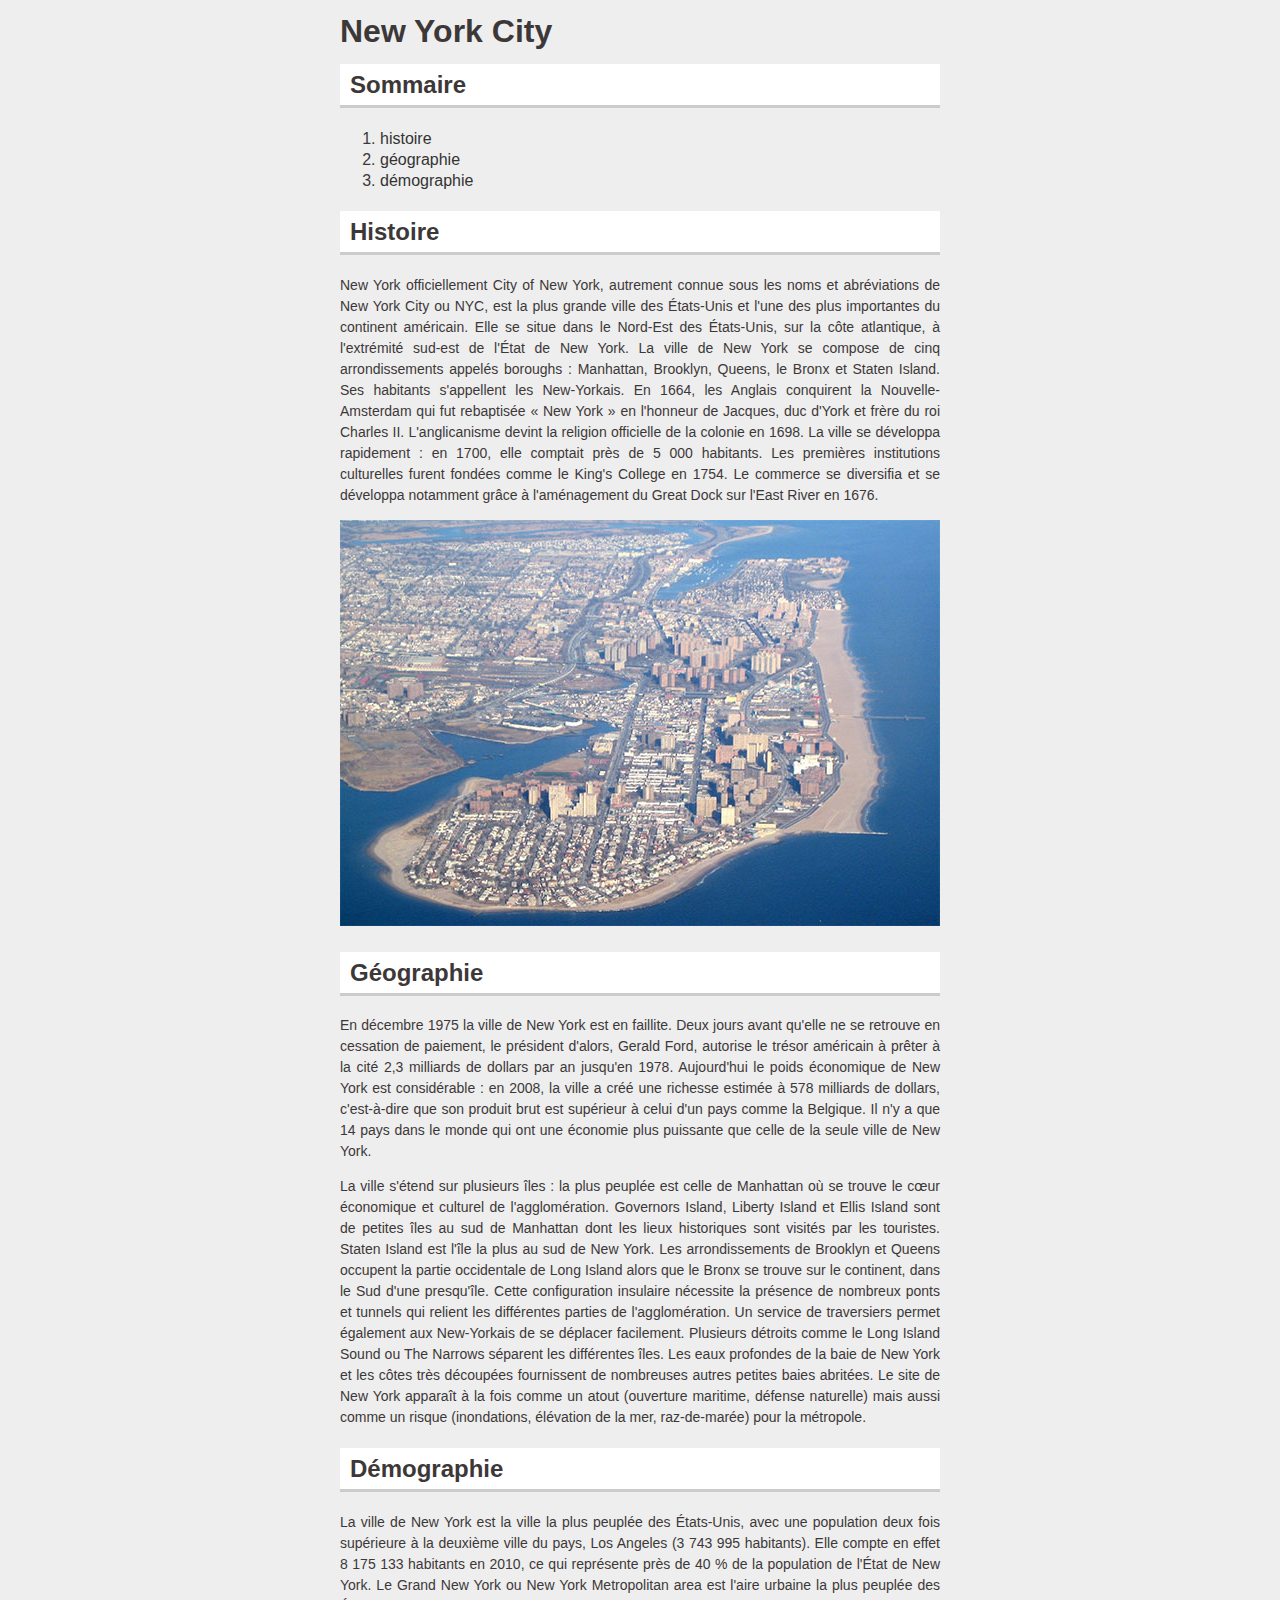
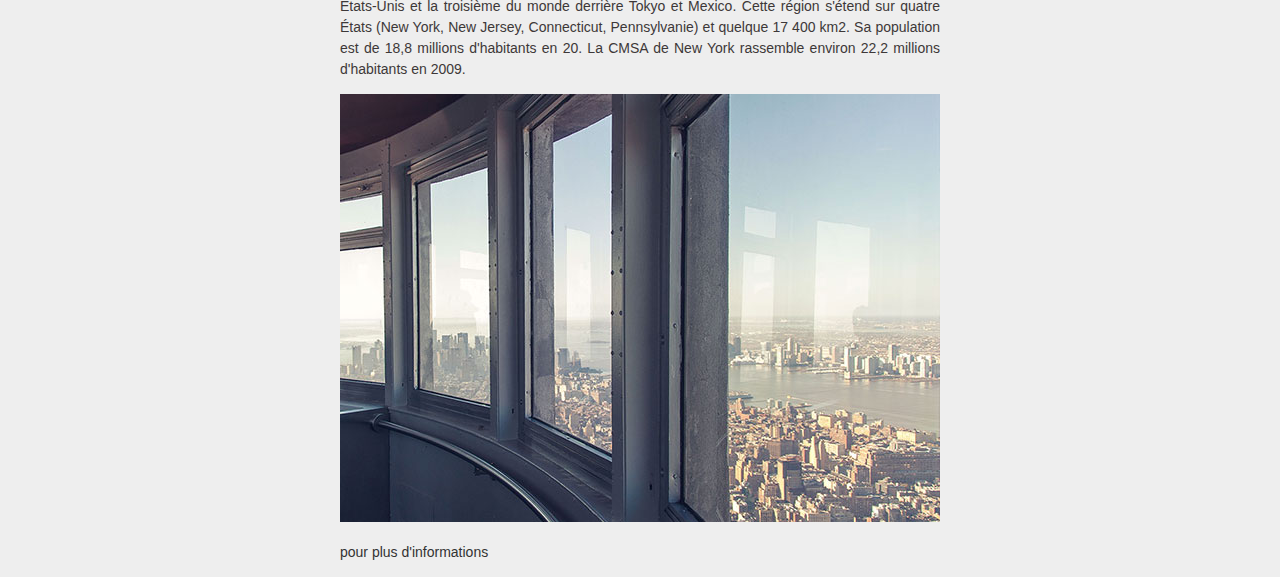
<file: correction-new-york/index.html>
<!DOCTYPE HTML>
<html lang="fr-FR">
	<head>
		<meta charset="UTF-8">
		<title>New York</title>
		<link rel="stylesheet" href="style.css" media="screen" type="text/css">
	</head>
	<body>
		<h1>New York City</h1>
		<h2>Sommaire</h2>
		<ol>
			<li><a href="#histoire">histoire</a></li>
			<li><a href="#geographie">géographie</a></li>
			<li><a href="#demographie">démographie</a></li>
		</ol>
		<h2 id="histoire">histoire</h2>
		<p>
			New York officiellement City of New York, autrement connue sous les noms et abréviations de
			New York City ou NYC, est la plus grande ville des États-Unis et l'une des plus importantes du
			continent américain. Elle se situe dans le Nord-Est des États-Unis, sur la côte atlantique, à
			l'extrémité sud-est de l'État de New York. La ville de New York se compose de cinq
			arrondissements appelés boroughs : Manhattan, Brooklyn, Queens, le Bronx et Staten Island.
			Ses habitants s'appellent les New-Yorkais.
			En 1664, les Anglais conquirent la Nouvelle-Amsterdam qui fut rebaptisée « New York » en
			l'honneur de Jacques, duc d'York et frère du roi Charles II. L'anglicanisme devint la religion
			officielle de la colonie en 1698. La ville se développa rapidement : en 1700, elle comptait près
			de 5 000 habitants. Les premières institutions culturelles furent fondées comme le King's
			College en 1754. Le commerce se diversifia et se développa notamment grâce à
			l'aménagement du Great Dock sur l'East River en 1676.
		</p>
		<p>
			<img src="images/coney.jpg" alt="coney">
		</p>
		<h2 id="geographie">géographie</h2>
		<p>
			En décembre 1975 la ville de New York est en faillite. Deux jours avant qu'elle ne se retrouve en
			cessation de paiement, le président d'alors, Gerald Ford, autorise le trésor américain à prêter à
			la cité 2,3 milliards de dollars par an jusqu'en 1978. Aujourd'hui le poids économique de New
			York est considérable : en 2008, la ville a créé une richesse estimée à 578 milliards de dollars,
			c'est-à-dire que son produit brut est supérieur à celui d'un pays comme la Belgique. Il n'y a que
			14 pays dans le monde qui ont une économie plus puissante que celle de la seule ville de New
			York.
		</p>
		<p>
			La ville s'étend sur plusieurs îles : la plus peuplée est celle de Manhattan où se trouve le cœur
			économique et culturel de l'agglomération. Governors Island, Liberty Island et Ellis Island sont
			de petites îles au sud de Manhattan dont les lieux historiques sont visités par les touristes.
			Staten Island est l'île la plus au sud de New York. Les arrondissements de Brooklyn et Queens
			occupent la partie occidentale de Long Island alors que le Bronx se trouve sur le continent,
			dans le Sud d'une presqu'île. Cette configuration insulaire nécessite la présence de nombreux
			ponts et tunnels qui relient les différentes parties de l'agglomération. Un service de traversiers
			permet également aux New-Yorkais de se déplacer facilement. Plusieurs détroits comme le
			Long Island Sound ou The Narrows séparent les différentes îles. Les eaux profondes de la baie
			de New York et les côtes très découpées fournissent de nombreuses autres petites baies
			abritées. Le site de New York apparaît à la fois comme un atout (ouverture maritime, défense
			naturelle) mais aussi comme un risque (inondations, élévation de la mer, raz-de-marée) pour la
			métropole.
		</p>
		<h2 id="demographie">Démographie</h2>
		<p>
			La ville de New York est la ville la plus peuplée des États-Unis, avec une population deux fois
			supérieure à la deuxième ville du pays, Los Angeles (3 743 995 habitants). Elle compte en effet
			8 175 133 habitants en 2010, ce qui représente près de 40 % de la population de l'État de New
			York. Le Grand New York ou New York Metropolitan area est l'aire urbaine la plus peuplée des
			États-Unis et la troisième du monde derrière Tokyo et Mexico. Cette région s'étend sur quatre
			États (New York, New Jersey, Connecticut, Pennsylvanie) et quelque 17 400 km2. Sa population
			est de 18,8 millions d'habitants en 20. La CMSA de New York rassemble environ 22,2 millions
			d'habitants en 2009.
		</p>
		<p>
			<img src="images/photo.jpg" alt="photo">
		</p>
		<p>
			<a href="http://www1.nyc.gov/" target="_blank">pour plus d'informations</a>
		</p>
	
	</body>
</html>
</file>
<file: correction-new-york/style.css>
body {
	width: 600px;
	margin-left: auto;
	margin-right: auto;
	color: #3D3838;
	font-family: sans-serif;
	font-weight: 100;
	line-height: 21px;
	background-color: #eee;
}
a {
	text-decoration: none;
	color: #333;
}
h2 {
	padding: 10px;
	text-transform: capitalize;
	background-color:#fff;
	border-bottom:solid 3px #ccc;
}
p {
	font-size:14px;
	line-height: 21px;
	text-align: justify;
}
</file>
